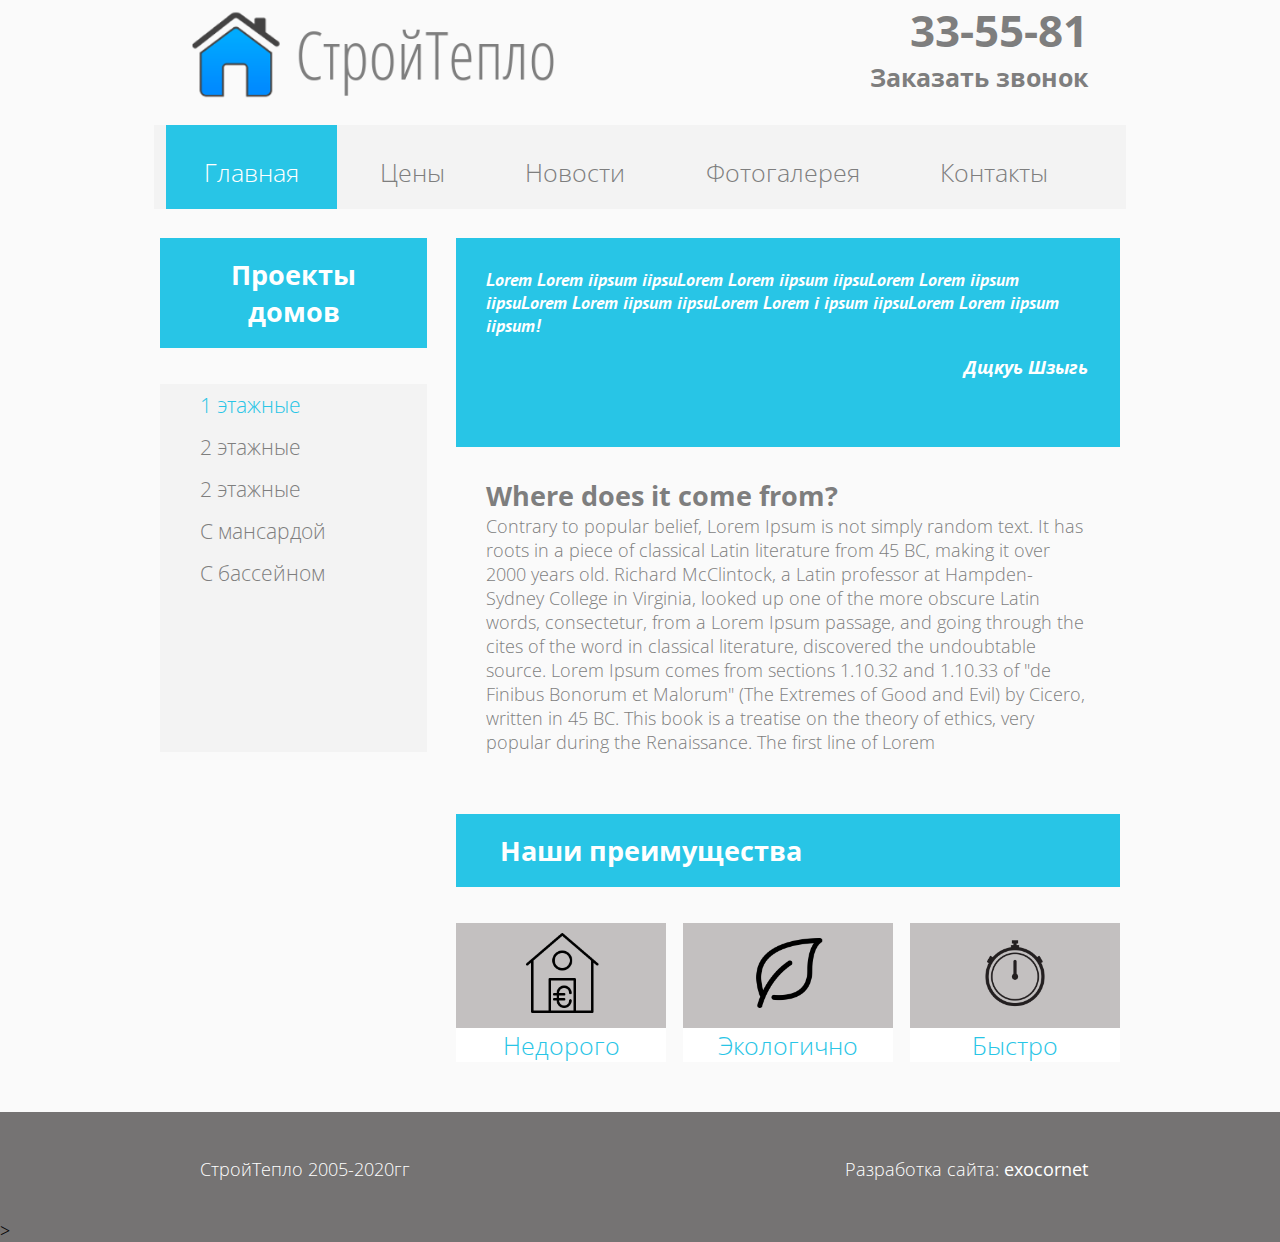
<file: index.html>
<!doctype html>
<html lang="ru">
<head>
    <meta charset="UTF-8">
    <meta name="viewport"
          content="width=device-width, user-scalable=no, initial-scale=1.0, maximum-scale=1.0, minimum-scale=1.0">
    <meta http-equiv="X-UA-Compatible" content="ie=edge">
    <link rel="stylesheet" type="text/css" href="style.css">
    <title>СтройТепло</title>
</head>
<body>

<header class="header">
    <div class="header__logo">
        <a href="#"><img src="img/logo-png.png" alt="Компания СтройТепло"></a>
    </div>
    <div class="header__contacts">
        <a href="tel:+74012335581">33-55-81</a>
        <a href="#">Заказать звонок</a>
    </div>
</header>

<nav class="menu">
    <a href="index.html" id="activ">Главная</a>
    <a href="price.html">Цены</a>
    <a href="#">Новости</a>
    <a href="#">Фотогалерея</a>
    <a href="#">Контакты</a>
</nav>

<main class="content">
    <aside class="content__projects">
        <h2 class="content__projects_heading">Проекты домов</h2>
        <nav class="content__projects_menu">
            <a href="#" id="activ2">1 этажные</a>
            <a href="#">2 этажные</a>
            <a href="#">2 этажные</a>
            <a href="#">С мансардой</a>
            <a href="#">С бассейном</a>
        </nav>
    </aside>
    <section class="content__page">
        <article class="content__page__quotes">
            <q><b><i>Lorem Lorem iipsum iipsuLorem Lorem iipsum iipsuLorem
                Lorem iipsum iipsuLorem Lorem iipsum iipsuLorem Lorem i
                ipsum iipsuLorem Lorem iipsum iipsum!</i></b></q>
            <p><cite><b>Дщкуь Шзыгь</b></cite></p>
        </article>
        <article class="content__page__text">
            <h2>Where does it come from?</h2>
            Contrary to popular belief, Lorem Ipsum is not simply random text.
            It has roots in a piece of classical Latin literature from 45 BC, making it over 2000 years old.
            Richard McClintock, a Latin professor at Hampden-Sydney College in Virginia,
            looked up one of the more obscure Latin words, consectetur, from a Lorem Ipsum passage,
            and going through the cites of the word in classical literature, discovered the undoubtable source.
            Lorem Ipsum comes from sections 1.10.32 and 1.10.33 of "de Finibus Bonorum et Malorum"
            (The Extremes of Good and Evil) by Cicero, written in 45 BC.
                This book is a treatise on the theory of ethics, very popular during the Renaissance. The first line of Lorem
        </article>
        <article class="content__page__advantages">
            <h2>Наши преимущества</h2>
            <div class="content__page__advantages_container">
                <figure>
                    <img src="img/1.png" alt="У нас недорого">
                    <figcaption>Недорого</figcaption>
                </figure>
                <figure>
                    <img src="img/2.png" alt="У нас экологически чистые материалы">
                    <figcaption>Экологично</figcaption>
                </figure>
                <figure>
                    <img src="img/3.png" alt="Быстрее быстрого">
                    <figcaption>Быстро</figcaption>
                </figure>
            </div>
        </article>
    </section>
</main>

<footer class="footer">
    <div class="footer__container">
    <div class="footer__container__copyright">СтройТепло 2005-2020гг</div>
    <div class="footer__container__creator">Разработка сайта: <b>exocornet</b></div>
    </div>>
</footer>

</body>
</html>
</file>
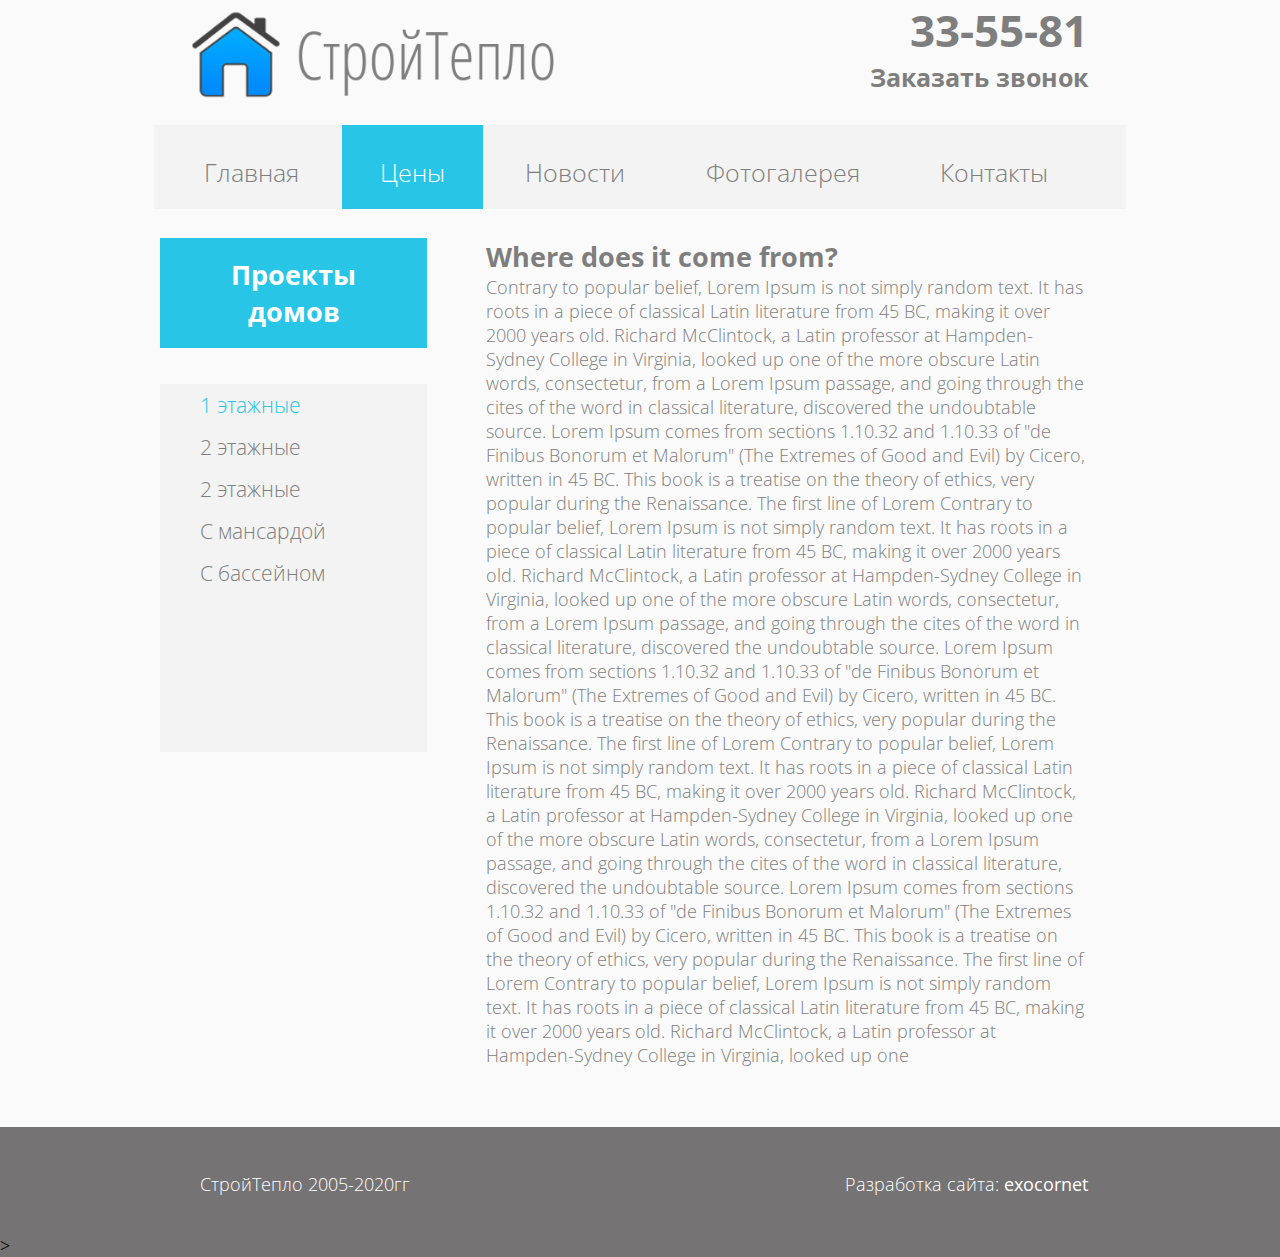
<file: price.html>
<!doctype html>
<html lang="ru">
<head>
    <meta charset="UTF-8">
    <meta name="viewport"
          content="width=device-width, user-scalable=no, initial-scale=1.0, maximum-scale=1.0, minimum-scale=1.0">
    <meta http-equiv="X-UA-Compatible" content="ie=edge">
    <link rel="stylesheet" type="text/css" href="style.css">
    <title>СтройТепло</title>
</head>
<body>

<header class="header">
    <div class="header__logo">
        <a href="#"><img src="img/logo-png.png" alt="Компания СтройТепло"></a>
    </div>
    <div class="header__contacts">
        <a href="tel:+74012335581">33-55-81</a>
        <a href="#">Заказать звонок</a>
    </div>
</header>

<nav class="menu">
    <a href="index.html">Главная</a>
    <a href="price.html" id="activ">Цены</a>
    <a href="#">Новости</a>
    <a href="#">Фотогалерея</a>
    <a href="#">Контакты</a>
</nav>

<main class="content">
    <aside class="content__projects">
        <h2 class="content__projects_heading">Проекты домов</h2>
        <nav class="content__projects_menu">
            <a href="#" id="activ2">1 этажные</a>
            <a href="#">2 этажные</a>
            <a href="#">2 этажные</a>
            <a href="#">С мансардой</a>
            <a href="#">С бассейном</a>
        </nav>
    </aside>
    <section class="content__page">
        <article class="content__page__text">
            <h2>Where does it come from?</h2>
            Contrary to popular belief, Lorem Ipsum is not simply random text. It has roots in a piece of classical Latin literature from 45 BC, making it over 2000 years old. Richard McClintock, a Latin professor at Hampden-Sydney College in Virginia, looked up one of the more obscure Latin words, consectetur, from a Lorem Ipsum passage, and going through the cites of the word in classical literature, discovered the undoubtable source. Lorem Ipsum comes from sections 1.10.32 and 1.10.33 of "de Finibus Bonorum et Malorum" (The Extremes of Good and Evil) by Cicero, written in 45 BC. This book is a treatise on the theory of ethics, very popular during the Renaissance. The first line of Lorem
            Contrary to popular belief, Lorem Ipsum is not simply random text. It has roots in a piece of classical Latin literature from 45 BC, making it over 2000 years old. Richard McClintock, a Latin professor at Hampden-Sydney College in Virginia, looked up one of the more obscure Latin words, consectetur, from a Lorem Ipsum passage, and going through the cites of the word in classical literature, discovered the undoubtable source. Lorem Ipsum comes from sections 1.10.32 and 1.10.33 of "de Finibus Bonorum et Malorum" (The Extremes of Good and Evil) by Cicero, written in 45 BC. This book is a treatise on the theory of ethics, very popular during the Renaissance. The first line of Lorem
            Contrary to popular belief, Lorem Ipsum is not simply random text. It has roots in a piece of classical Latin literature from 45 BC, making it over 2000 years old. Richard McClintock, a Latin professor at Hampden-Sydney College in Virginia, looked up one of the more obscure Latin words, consectetur, from a Lorem Ipsum passage, and going through the cites of the word in classical literature, discovered the undoubtable source. Lorem Ipsum comes from sections 1.10.32 and 1.10.33 of "de Finibus Bonorum et Malorum" (The Extremes of Good and Evil) by Cicero, written in 45 BC. This book is a treatise on the theory of ethics, very popular during the Renaissance. The first line of Lorem
            Contrary to popular belief, Lorem Ipsum is not simply random text. It has roots in a piece of classical Latin literature from 45 BC, making it over 2000 years old. Richard McClintock, a Latin professor at Hampden-Sydney College in Virginia, looked up one
        </article>
    </section>
</main>

<footer class="footer">
    <div class="footer__container">
    <div class="footer__container__copyright">СтройТепло 2005-2020гг</div>
    <div class="footer__container__creator">Разработка сайта: <b>exocornet</b></div>
    </div>>
</footer>

</body>
</html>
</file>
<file: style.css>
@import url('https://fonts.googleapis.com/css?family=Open+Sans+Condensed:300&display=swap');
@import url('https://fonts.googleapis.com/css?family=Open+Sans+Condensed:700&display=swap');
@import url('https://fonts.googleapis.com/css?family=Open+Sans:400i&display=swap');
@import url('https://fonts.googleapis.com/css?family=PT+Sans&display=swap');

html, body {
    width: 100%;
    margin: 0;
    padding: 0;
    font-size: 18px;
    background: #fafafa;
}
header, nav, main {
    margin: 0 auto;
    max-width: 960px;
}
.header {
    display: flex;
    justify-content: space-between;
    align-items: flex-start;
    min-height: 110px;
}
.header__logo img {
    height: 110px;
}

.header__contacts {
    display: flex;
    flex-direction: column;
    justify-content: flex-start;
    align-items: flex-end;
    margin-right: 32px;
}
.header__contacts a {
    font-family: 'Open Sans Condensed', sans-serif;
    font-weight: bold;
    color: #7e7e7e;
    text-decoration: none;
}
.header__contacts a:first-child {
    font-size: 44px;
}
.header__contacts a:last-child {
    font-size: 25px;
}
.menu {
    background: #f3f3f3;
    margin-top: 10px;
    padding-left: 12px;
}
.menu a {
    display: inline-block;
    font-family: 'Open Sans Condensed', sans-serif;
    font-weight: 300;
    font-size: 25px;
    color: #7e7e7e;
    text-decoration: none;
    padding: 30px 38px 20px;
}
.menu a:hover, #activ {
    background: #28c5e6;
    color: white;
}
.content {
    margin-top: 29px;
    display: flex;
    justify-content: space-between;
    align-items: flex-start;
}
.content__projects {
    width: 267px;
}
.content__projects_heading {
    text-align: center;
    font-family: 'Open Sans Condensed', sans-serif;
    font-weight: bold;
    background: #28c5e6;
    color: white;
    padding: 18px 44px;
    margin: 0 0 36px;
}
.content__projects_menu {
    display: flex;
    flex-direction: column;
    background: #f3f3f3;
    min-height: 368px;
}
.content__projects_menu a {
    font-family: 'Open Sans Condensed', sans-serif;
    font-weight: 300;
    padding: 7px 40px;
    text-decoration: none;
    font-size: 21px;
    color: #7e7e7e;
}
.content__projects_menu a:hover, #activ2 {
    color: #28c5e6;
}
.content__page {
     width: 664px;
     margin-left: 29px;
}
.content__page__quotes {
    background: #28c5e6;
    color: white;
    font-size: 18px;
    padding: 30px 32px 50px 30px;
    margin-bottom: 30px;
}
.content__page__quotes q {
    quotes: none;
    font-family: 'PT Sans', sans-serif;
}
.content__page__quotes p {
    font-family: 'Open Sans', sans-serif;
    text-align: right;
}
.content__page__text {
    font-family: 'Open Sans Condensed', sans-serif;
    font-weight: 300;
    color: #7e7e7e;
    padding: 0 32px 0 30px;
    margin-bottom: 60px;
}
.content__page__text h2 {
    margin-top: 0;
    margin-bottom: 0;
}
.content__page__advantages {
    margin-top: 60px;
}
.content__page__advantages h2 {
    font-family: 'Open Sans Condensed', sans-serif;
    font-weight: bold;
    background: #28c5e6;
    color: white;
    padding: 18px 44px;
    margin: 0 0 36px;
}
.content__page__advantages_container {
    display: flex;
    justify-content: space-between;
    margin-bottom: 50px;
}
.content__page__advantages_container figure {
    background-color: #c3c0c0;
    text-align: center;
    margin: 0;
}
.content__page__advantages_container img {
    margin: 10px 65px;
    height: 80px;
}
.content__page__advantages_container figcaption {
    background-color: white;
    color: #28c5e6;
    font-family: 'Open Sans Condensed', sans-serif;
    font-weight: 300;
    font-size: 25px;
}
.footer {
    background: #757373;
}
.footer__container {
    margin: 0 auto;
    max-width: 960px;
    display: flex;
    justify-content: space-between;
    font-family: 'Open Sans Condensed', sans-serif;
    font-weight: 300;
    color: white;
    font-size: 18px;
}
.footer__container__copyright {
    margin: 45px 0 40px 40px;
}
.footer__container__creator {
    margin: 45px 32px 40px 0;
}
</file>
